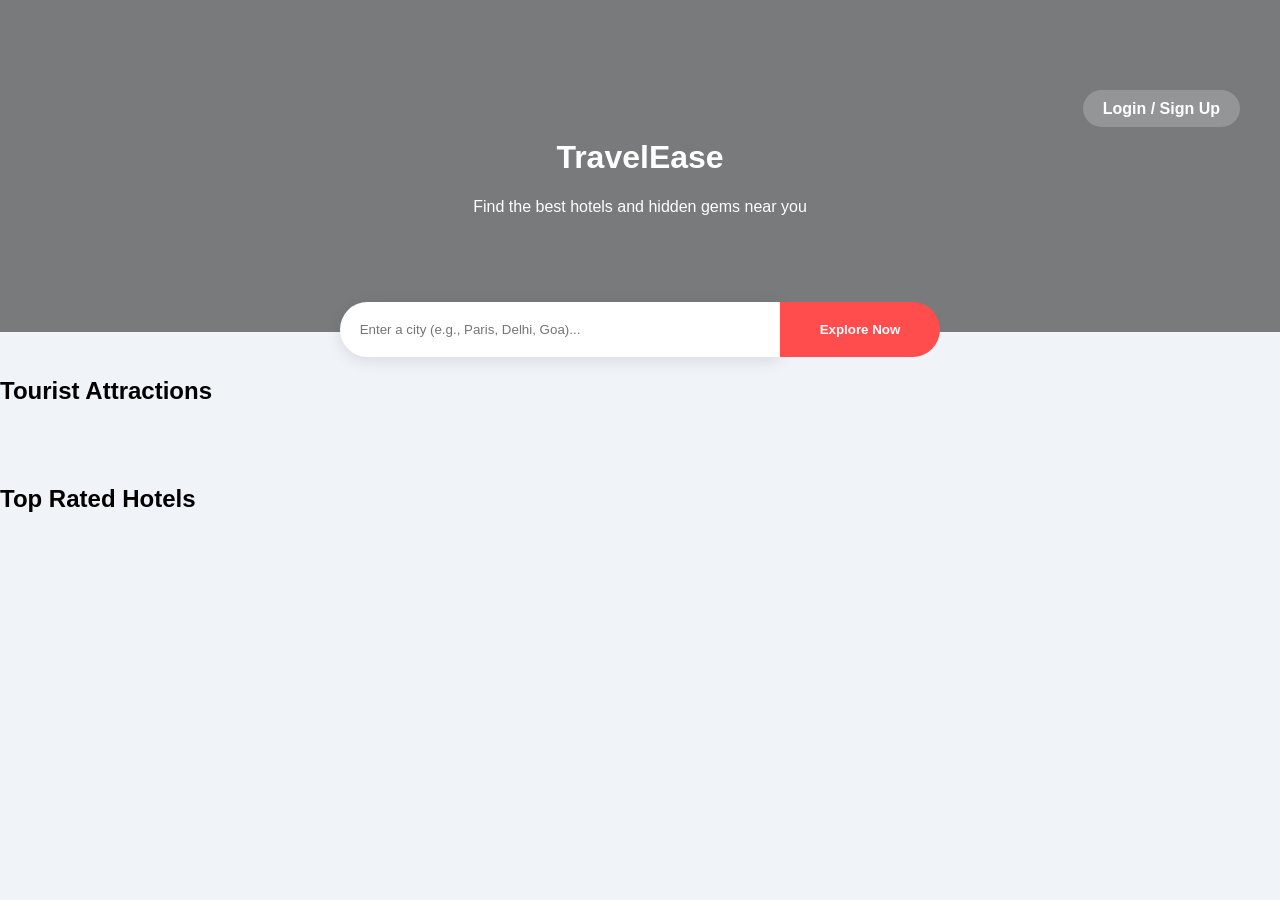
<file: index.html>
<!DOCTYPE html>
<html lang="en">
<head>
    <meta charset="UTF-8">
    <meta name="viewport" content="width=device-width, initial-scale=1.0">
    <title>TravelEase | Discover & Book</title>
    <link rel="stylesheet" href="style.css">
</head>
<body>
    <header>
        <nav style="text-align: right; padding-right: 20px;">
    <a href="login.html" style="color: white; text-decoration: none; font-weight: bold; background: rgba(255,255,255,0.2); padding: 10px 20px; border-radius: 20px;">Login / Sign Up</a>
</nav>
        <h1>TravelEase</h1>
        <p>Find the best hotels and hidden gems near you</p>
    </header>

    <main>
        <section class="search-container">
            <input type="text" id="cityInput" placeholder="Enter a city (e.g., Paris, Delhi, Goa)...">
            <button onclick="searchDestinations()">Explore Now</button>
        </section>

        <section class="results-section">
            <div id="placesResult">
                <h2>Tourist Attractions</h2>
                <div class="grid" id="placesGrid">
                    <!-- Tourist places will appear here -->
                </div>
            </div>

            <div id="hotelsResult">
                <h2>Top Rated Hotels</h2>
                <div class="grid" id="hotelsGrid">
                    <!-- Hotels will appear here -->
                </div>
            </div>
        </section>
    </main>
    <!-- Booking Modal -->
<div id="bookingModal" class="modal">
    <div class="modal-content">
        <span class="close" onclick="closeBooking()">&times;</span>
        <h2>Complete Your Booking</h2>
        <form id="bookingForm">
            <label>Check-in Date:</label>
            <input type="date" required>
            
            <label>Number of Guests:</label>
            <input type="number" min="1" max="10" value="1" required>
            
            <label>Your Email:</label>
            <input type="email" placeholder="example@email.com" required>
            
            <button type="submit" class="confirm-btn">Confirm Booking</button>
        </form>
    </div>
</div>

    <script src="script.js"></script>
</body>
</html>
</file>
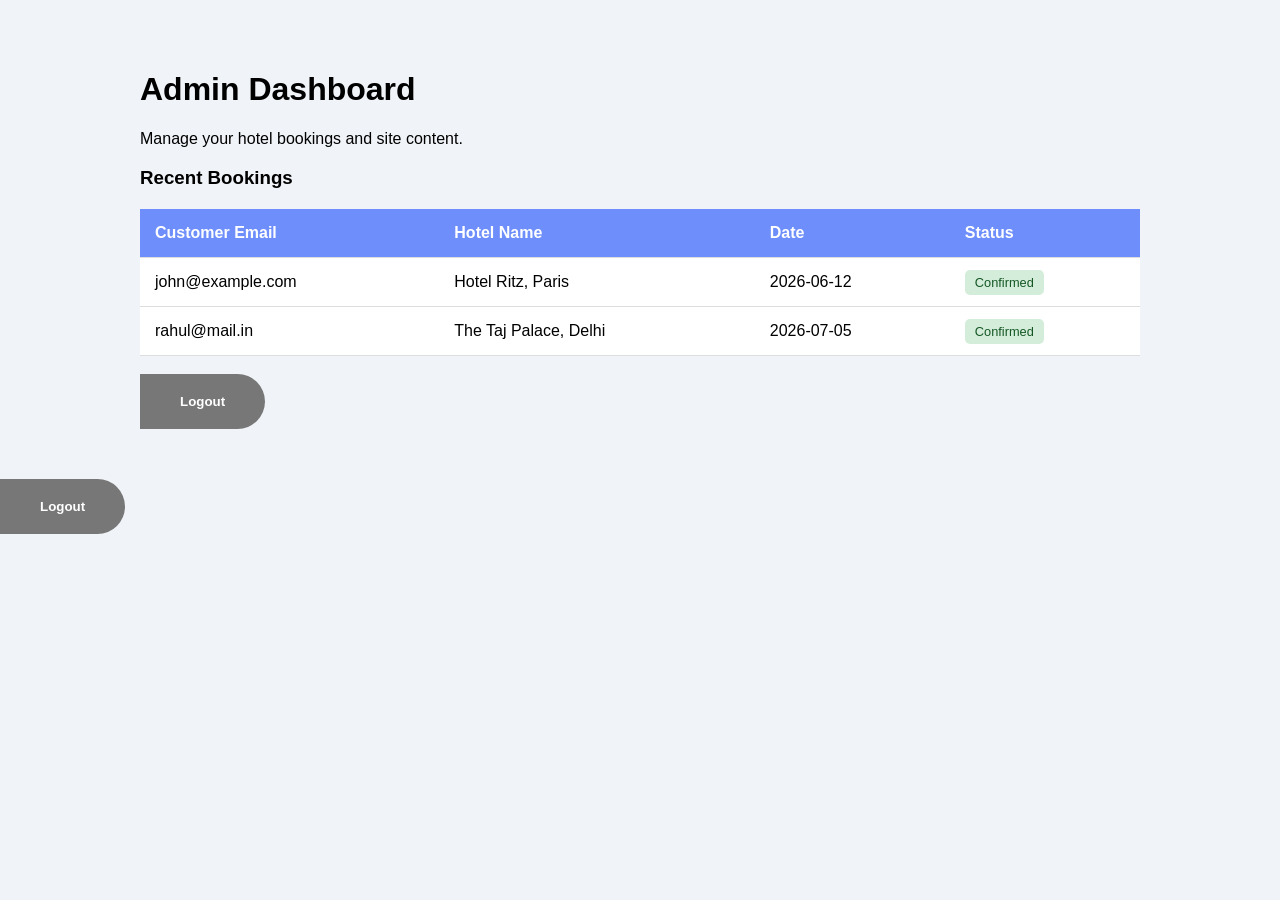
<file: admin.html>
<!DOCTYPE html>
<html lang="en">
<head>
    <meta charset="UTF-8">
    <title>TravelEase | Admin Panel</title>
    <link rel="stylesheet" href="style.css">
    <style>
        .admin-container { padding: 50px; max-width: 1000px; margin: auto; }
        table { width: 100%; border-collapse: collapse; background: white; margin-top: 20px; }
        th, td { padding: 15px; border-bottom: 1px solid #ddd; text-align: left; }
        th { background-color: #6e8efb; color: white; }
        .status-badge { background: #d4edda; color: #155724; padding: 5px 10px; border-radius: 5px; font-size: 0.8rem; }
    </style>
</head>
<body>
    <div class="admin-container">
        <h1>Admin Dashboard</h1>
        <p>Manage your hotel bookings and site content.</p>
        
        <h3>Recent Bookings</h3>
        <table>
            <thead>
                <tr>
                    <th>Customer Email</th>
                    <th>Hotel Name</th>
                    <th>Date</th>
                    <th>Status</th>
                </tr>
            </thead>
            <tbody>
                <tr>
                    <td>john@example.com</td>
                    <td>Hotel Ritz, Paris</td>
                    <td>2026-06-12</td>
                    <td><span class="status-badge">Confirmed</span></td>
                </tr>
                <tr>
                    <td>rahul@mail.in</td>
                    <td>The Taj Palace, Delhi</td>
                    <td>2026-07-05</td>
                    <td><span class="status-badge">Confirmed</span></td>
                </tr>
            </tbody>
        </table>
        <br>
        <button onclick="location.href='index.html'" style="background-color:#777;">Logout</button>
    </div>
    <!-- Replace your old logout button with this -->
<button onclick="adminLogout()" style="background-color:#777;">Logout</button>

<script>
    function adminLogout() {
        localStorage.clear();
        window.location.href = 'index.html';
    }
</script>
</body>
</html>
</file>
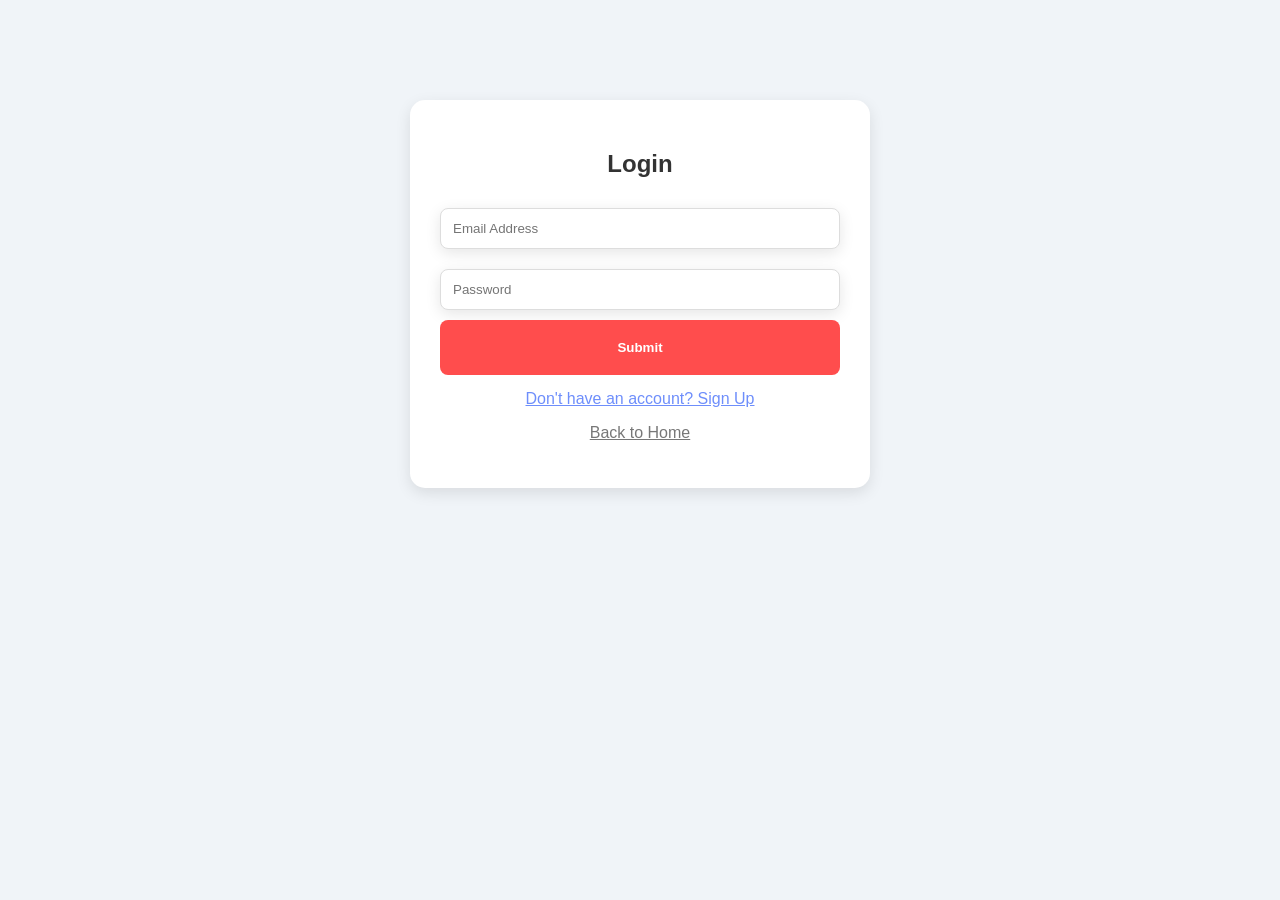
<file: login.html>
<!DOCTYPE html>
<html lang="en">
<head>
    <meta charset="UTF-8">
    <title>TravelEase | Login & Signup</title>
    <link rel="stylesheet" href="style.css">
    <style>
        .auth-container { max-width: 400px; margin: 100px auto; background: white; padding: 30px; border-radius: 15px; box-shadow: 0 5px 15px rgba(0,0,0,0.1); }
        .auth-container h2 { text-align: center; color: #333; }
        .auth-container input { width: 100%; padding: 12px; margin: 10px 0; border: 1px solid #ddd; border-radius: 8px; box-sizing: border-box;}
        .toggle-btn { text-align: center; margin-top: 15px; cursor: pointer; color: #6e8efb; text-decoration: underline; }
    </style>
</head>
<body style="background-color: #f0f4f8;">
    <div class="auth-container">
        <h2 id="authTitle">Login</h2>
        <form id="authForm">
            <input type="email" id="email" placeholder="Email Address" required>
            <input type="password" id="password" placeholder="Password" required>
            <button type="submit" style="width: 100%; border-radius: 8px;">Submit</button>
        </form>
        <p class="toggle-btn" onclick="toggleAuth()">Don't have an account? Sign Up</p>
        <p><a href="index.html" style="display:block; text-align:center; margin-top:10px; color:#777;">Back to Home</a></p>
    </div>

    <script>
        function toggleAuth() {
            const title = document.getElementById('authTitle');
            title.innerText = title.innerText === "Login" ? "Sign Up" : "Login";
        }

        document.getElementById('authForm').addEventListener('submit', function(e) {
    e.preventDefault();
    
    const email = document.getElementById('email').value;
    const password = document.getElementById('password').value;
    const title = document.getElementById('authTitle').innerText;

    // 1. ADMIN LOGIN CHECK
    if (email === "admin@travel.com" && password === "admin123") {
        localStorage.setItem('isLoggedIn', 'true');
        localStorage.setItem('userEmail', 'Admin');
        alert("Welcome Admin!");
        window.location.href = "admin.html";
        return;
    }

    // 2. SIGN UP LOGIC (Simulated)
    if (title === "Sign Up") {
        // In a real app, you'd save this to a database
        localStorage.setItem('savedEmail', email);
        localStorage.setItem('savedPassword', password);
        alert("Account Created! Now please login.");
        toggleAuth(); // Switch back to login mode
        return;
    }

    // 3. REGULAR USER LOGIN CHECK
    // This checks if the entered password matches a simple default or a "signed up" one
    const savedEmail = localStorage.getItem('savedEmail') || "user@test.com";
    const savedPass = localStorage.getItem('savedPassword') || "password123";

    if (email === savedEmail && password === savedPass) {
        localStorage.setItem('isLoggedIn', 'true');
        localStorage.setItem('userEmail', email);
        alert("Login Successful!");
        window.location.href = "index.html";
    } else {
        alert("Invalid Email or Password! Try admin@travel.com / admin123");
    }
});
    </script>
</body>
</html>
</file>
<file: style.css>
body {
    font-family: 'Poppins', sans-serif;
    margin: 0;
    background-color: #f0f4f8;
}

header {
    background: linear-gradient(rgba(0,0,0,0.5), rgba(0,0,0,0.5)), url('https://images.unsplash.com/photo-1469474968028-56623f02e42e?auto=format&fit=crop&w=1350&q=80');
    background-size: cover;
    color: white;
    text-align: center;
    padding: 100px 20px;
}

.search-container {
    display: flex;
    justify-content: center;
    margin-top: -30px;
}

input {
    width: 400px;
    padding: 20px;
    border: none;
    border-radius: 30px 0 0 30px;
    box-shadow: 0 4px 15px rgba(0,0,0,0.1);
}

button {
    padding: 20px 40px;
    border: none;
    border-radius: 0 30px 30px 0;
    background-color: #ff4d4d;
    color: white;
    cursor: pointer;
    font-weight: bold;
}

.grid {
    display: grid;
    grid-template-columns: repeat(auto-fill, minmax(300px, 1fr));
    gap: 20px;
    padding: 20px;
}

.card {
    background: white;
    border-radius: 15px;
    overflow: hidden;
    box-shadow: 0 4px 10px rgba(0,0,0,0.1);
    transition: 0.3s;
}

.card:hover { transform: translateY(-5px); }

.card img { width: 100%; height: 200px; object-fit: cover; }

.card-info { padding: 15px; }

.card-info h3 { margin: 0; color: #333; }

.card-info p { color: #777; font-size: 0.9rem; }
/* Modal Background */
.modal {
    display: none; 
    position: fixed;
    z-index: 1000;
    left: 0; top: 0;
    width: 100%; height: 100%;
    background-color: rgba(0,0,0,0.6);
}

/* Modal Box */
.modal-content {
    background-color: white;
    margin: 10% auto;
    padding: 30px;
    border-radius: 15px;
    width: 400px;
    position: relative;
}

.close {
    position: absolute;
    right: 20px; top: 10px;
    font-size: 28px;
    cursor: pointer;
}

#bookingForm {
    display: flex;
    flex-direction: column;
    gap: 15px;
}

#bookingForm input {
    width: 100%;
    padding: 10px;
    border: 1px solid #ccc;
    border-radius: 5px;
}

.confirm-btn {
    background-color: #28a745; /* Green for confirmation */
    border-radius: 5px;
}
</file>
